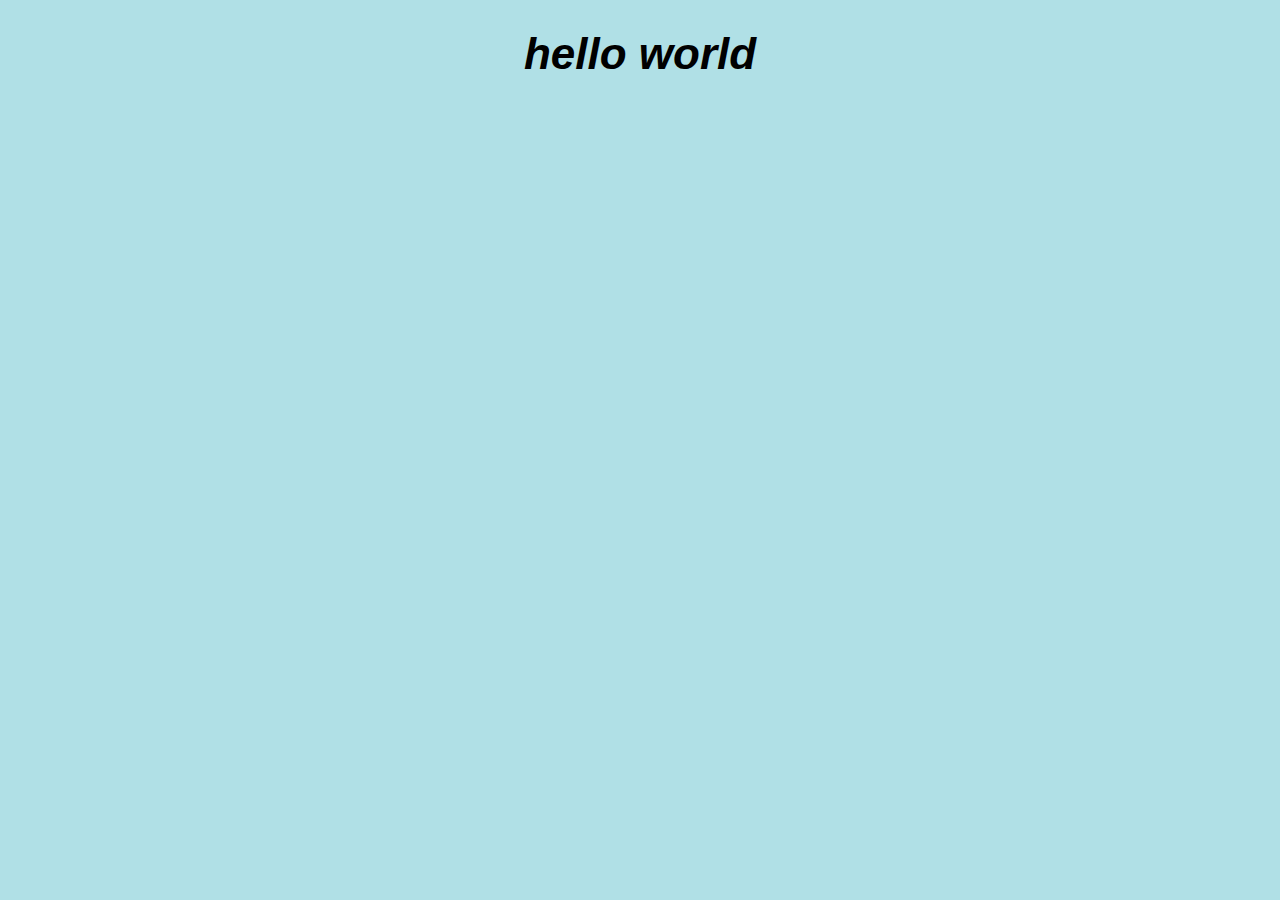
<file: index.html>
<!DOCTYPE html>
<html lang="en">
<head>
    <meta charset="UTF-8">
    <meta name="viewport" content="width=device-width, initial-scale=1.0">
    <meta http-equiv="X-UA-Compatible" content="ie=edge">
    <script src="js/script1.js"></script>
    <script src="js/script2.js"></script>
    <script src="js/app.js"></script>
    <!-- <script src="js/iife.js"></script> -->
    <link rel="stylesheet" href="style.css">
    <title>Coursera Test</title>

<h1>Hello World</h1>
</head>
<body>
    <script>
    // console.log("Right before body closing tag");

    </script>
</body>
</html>
</file>
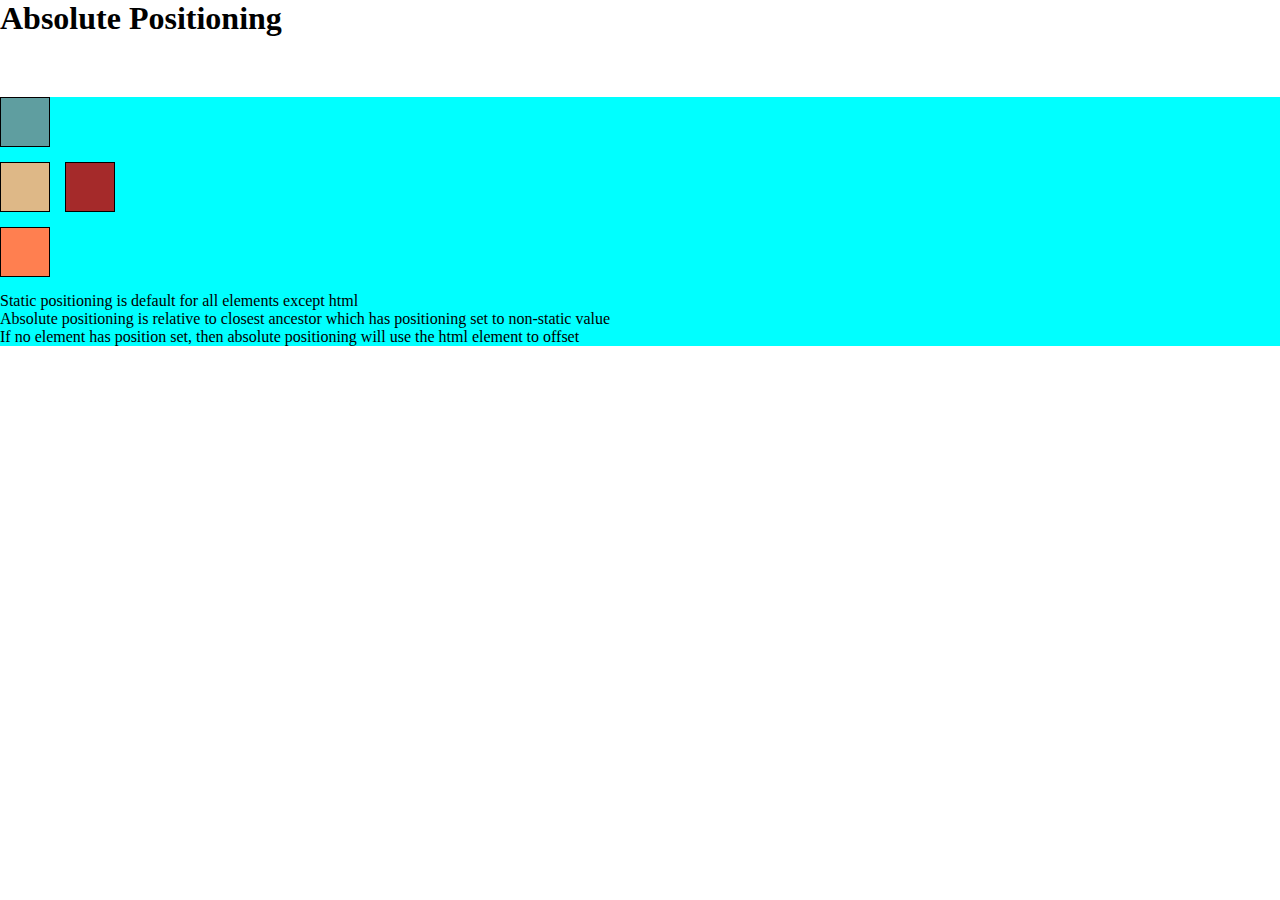
<file: absolute-positioning.html>
<!DOCTYPE html>
<html lang="en">
<head>
    <meta charset="UTF-8">
    <meta name="viewport" content="width=device-width, initial-scale=1.0">
    <meta http-equiv="X-UA-Compatible" content="ie=edge">
    <title>Absolute Positioning</title>
    <style>
    * {
        box-sizing: border-box;
        margin: 0px;
        padding: 0px;
    }
     
    div#container {
        background-color: #00FFFF;
        position: relative;
        top: 60px;
    }
    p {
        border: 1px solid black;
        margin-bottom: 15px;
        height: 50px;
        width: 50px;
    }
    #p1 {
        background-color: #A52A2A;
        position: relative;
        top: 65px;
        left: 65px;
    }
    #p2 {
        background-color: #DEB887;
    }
    #p3 {
        background-color: #5F9EA0;
        position: absolute;
        top: 0px;
        left: 0px;
    }
    #p4 {
        background-color: #FF7F50;
    }
    section {
        clear: left;
    }
    </style>
</head>
<body>
    <h1>Absolute Positioning</h1>
    <div id="container">
        <p id="p1"></p>
        <p id="p2"></p>
        <p id="p3"></p>
        <p id="p4"></p>
        <section>Static positioning is default for all elements except html</section>
        <section>Absolute positioning is relative to closest ancestor which has positioning set to non-static value</section>
        <section>If no element has position set, then absolute positioning will use the html element to offset</section>
    </div>

</body>
</html>
</file>
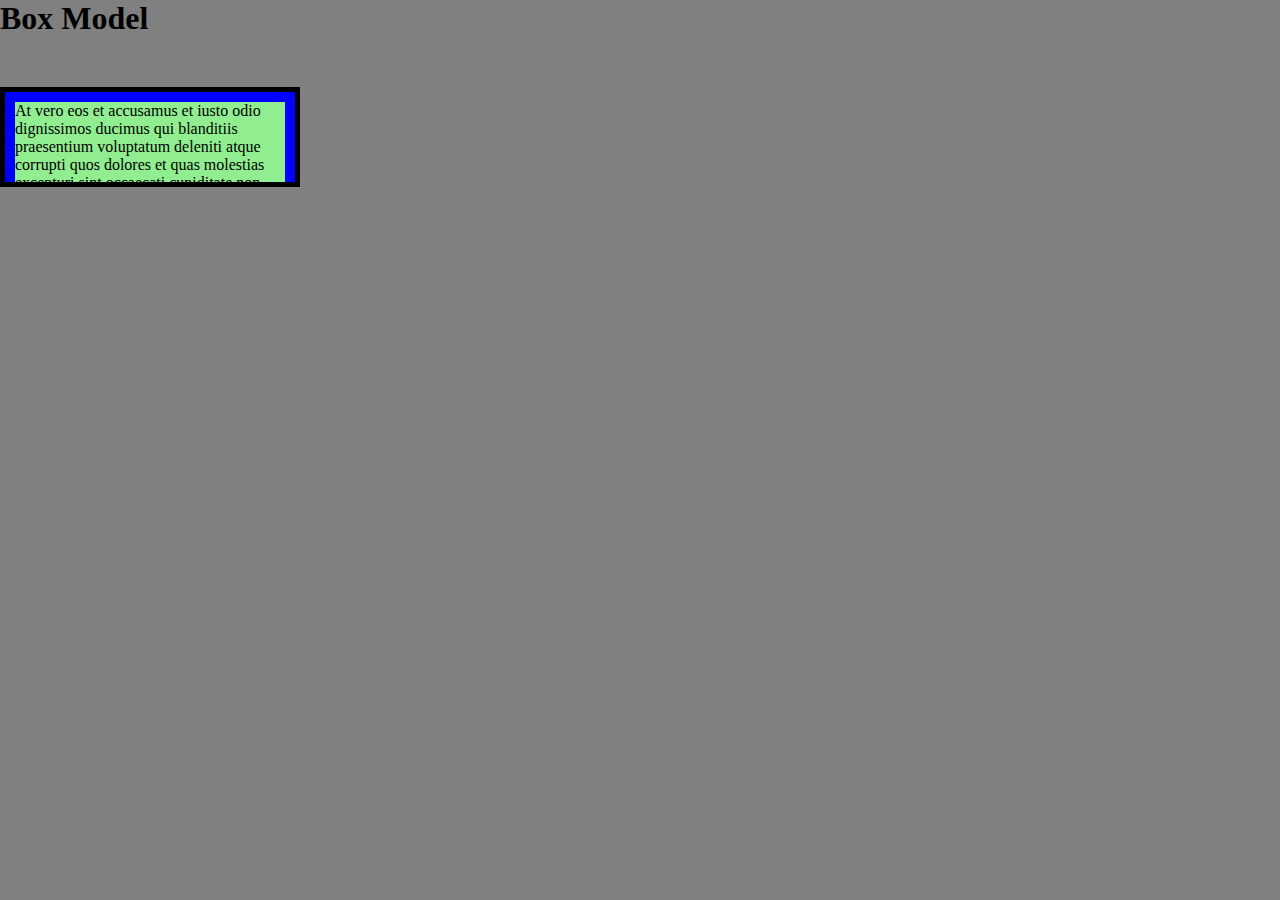
<file: box-model-before.html>
<!DOCTYPE html>
<html lang="en">
<head>
    <meta charset="UTF-8">
    <meta name="viewport" content="width=device-width, initial-scale=1.0">
    <meta http-equiv="X-UA-Compatible" content="ie=edge">
    <title>The Box Model</title>
    <style>
    
    * {
        box-sizing: border-box;
        margin: 0;
        padding: 0;
    }

    body {
        background-color: gray;
    }
    
    #box {
        background-color: blue;
        padding: 10px;
        border: 5px solid black;
        margin-top: 50px;
        width: 300px;
        height: 100px;
        overflow: auto;
    }
    
    #content {
        background-color: #90EE90; //green
    }

    h1 {
        margin-bottom: 30px;
    }
    </style>

</head>
<body>

    <h1>Box Model</h1>
    <div id="box">
        <div id="content">
            At vero eos et accusamus et iusto odio dignissimos ducimus qui blanditiis praesentium voluptatum deleniti atque corrupti quos dolores et quas molestias excepturi sint occaecati cupiditate non provident, similique sunt in culpa qui officia deserunt mollitia animi, id est laborum et dolorum fuga.
        </div>
    </div>

</body>
</html>
</file>
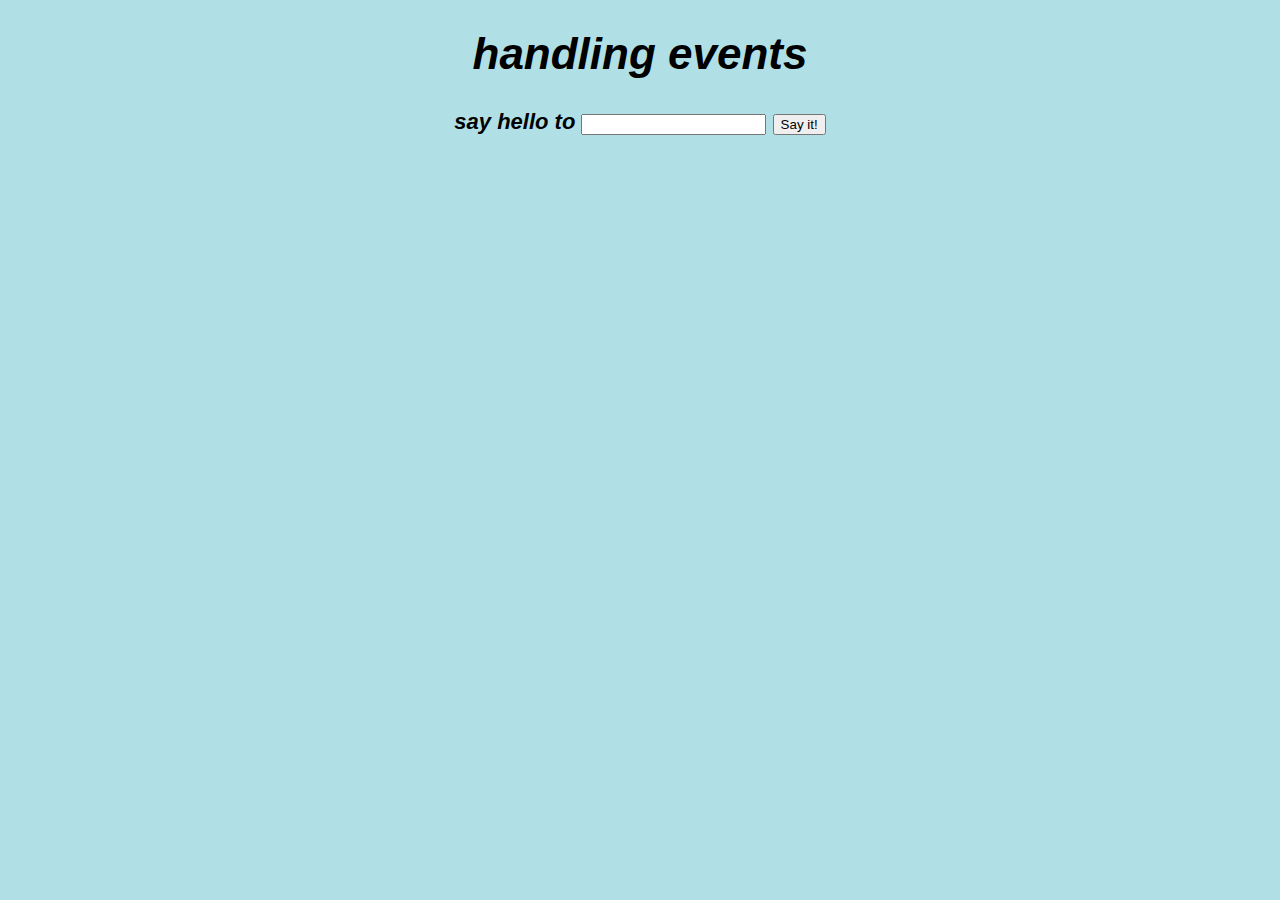
<file: events.html>
<!DOCTYPE html>
<html lang="en">
<head>
    <meta charset="UTF-8">
    <meta name="viewport" content="width=device-width, initial-scale=1.0">
    <meta http-equiv="X-UA-Compatible" content="ie=edge">
    <link rel="stylesheet" href="style.css">
    <title>Handling Events</title>

</head>
<body>
    <h1 id="title">Handling Events</h1>
    <p>
        Say hello to
        <input id="name" type="text">
        <button onclick="sayHello();">
            Say it!
        </button>
    </p>

    <div id="content"></div>
    <script src="js/hello_script.js"></script>
</body>
</html>
</file>
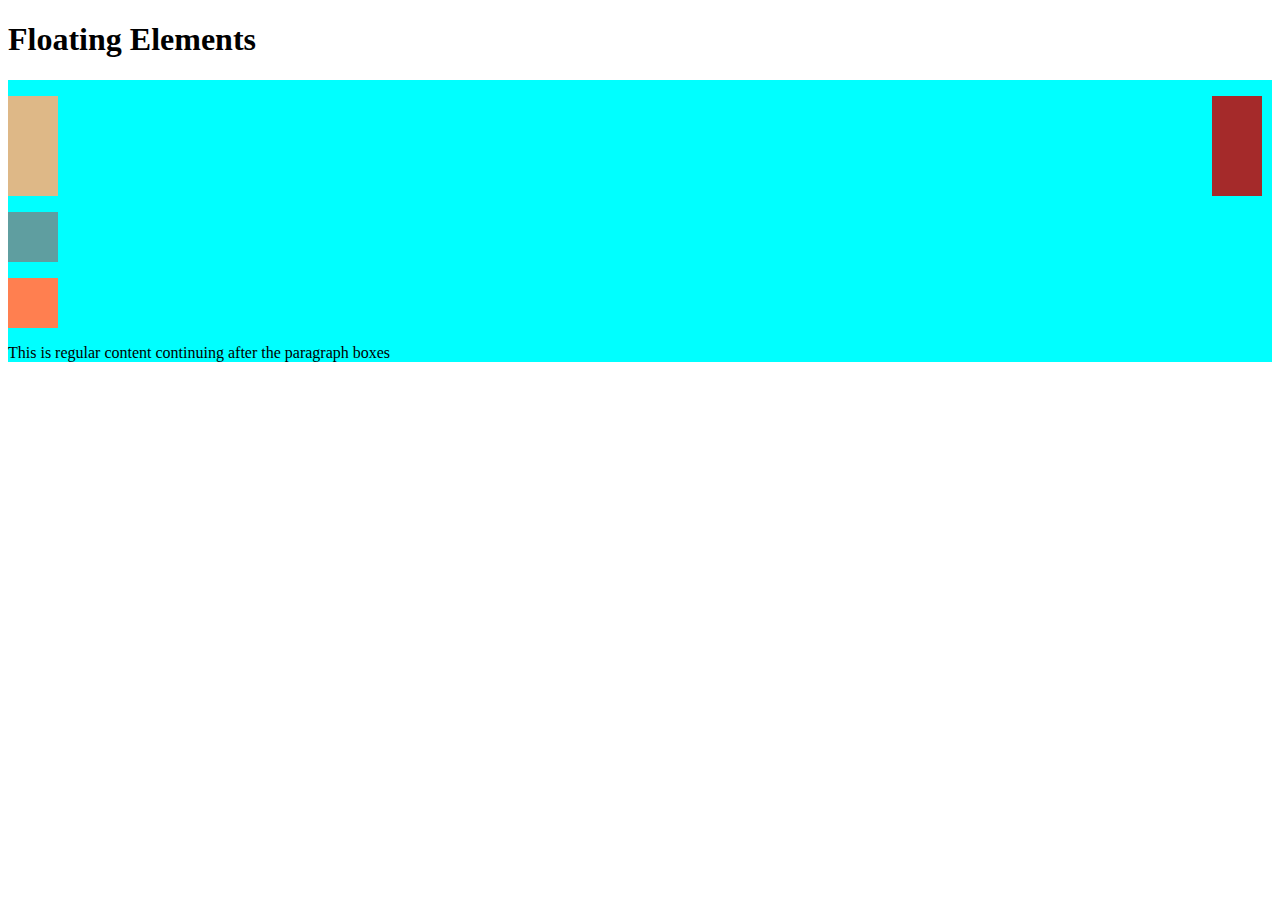
<file: floating.html>
<!DOCTYPE html>
<html lang="en">
<head>
    <meta charset="UTF-8">
    <meta name="viewport" content="width=device-width, initial-scale=1.0">
    <meta http-equiv="X-UA-Compatible" content="ie=edge">
    <title>Floating Elements</title>
    <style>
    div {
        background-color: #00FFFF;
    }
    p {
        width: 50px;
        height: 50px;
        border: 1px slid black;
        margin-right: 10px;
    }
    #p1 {
        background-color: #A52A2A;
        float: right;
        height: 100px;
    }
    #p2 {
        background-color: #DEB887;
        float: left;
        height: 100px;
    }
    #p3 {
        background-color: #5F9EA0;
        clear: both;
    }
    #p4 {
        background-color: #FF7F50;
    }
    section {
        clear: left;
    }
    </style>
</head>
<body>
    <h1>Floating Elements</h1>
    <div>
        <p id="p1"></p>
        <p id="p2"></p>
        <p id="p3"></p>
        <p id="p4"></p>
        <section>This is regular content continuing after the paragraph boxes</section>
    </div>

</body>
</html>
</file>
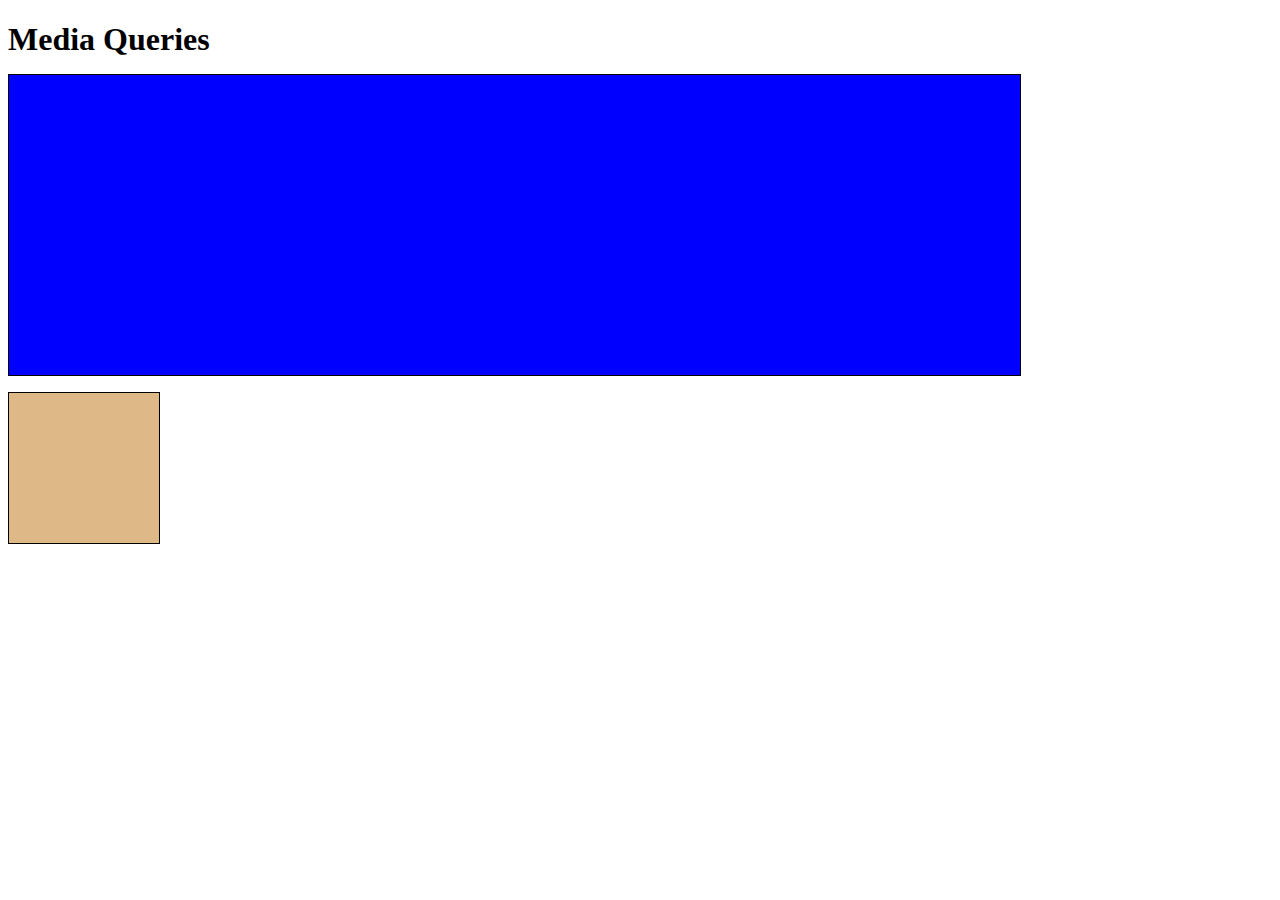
<file: media-queries.html>
<!DOCTYPE html>
<html lang="en">
<head>
    <meta charset="UTF-8">
    <meta name="viewport" content="width=device-width, initial-scale=1.0">
    <meta http-equiv="X-UA-Compatible" content="ie=edge">
    <title>Media Queries</title>
    <style>
        /*************** Base styles ***************/
        h1 {
            margin-bottom: 15px;
        }

        p {
            border: 1px solid black;
            margin-bottom: 15px;
        }
        #p1 {
            background-color: #A52A2A;
            width: 300px;
            height: 300px;
        }
        #p2 {
            background-color: #DEB887;
            width: 50px;
            height: 50px;
        }

        /*************** Large devices only***************/
        @media (min-width: 1200px) {
            #p1 {
                width: 80%;
                background-color: blue;
            }
            #p2 {
                width: 150px;
                height: 150px;
            }
        }

        /*************** Medium devices only***************/
        @media (min-width: 992px) and (max-width: 1199px) {
            #p1 {
                width: 50%;
                background-color: green;
            }
            #p2 {
                width: 100px;
                height: 100px;
            }
        }

    </style>
</head>
<body>
    <h1>Media Queries</h1>
    <p id="p1"></p>
    <p id="p2"></p>

</body>
</html>
</file>
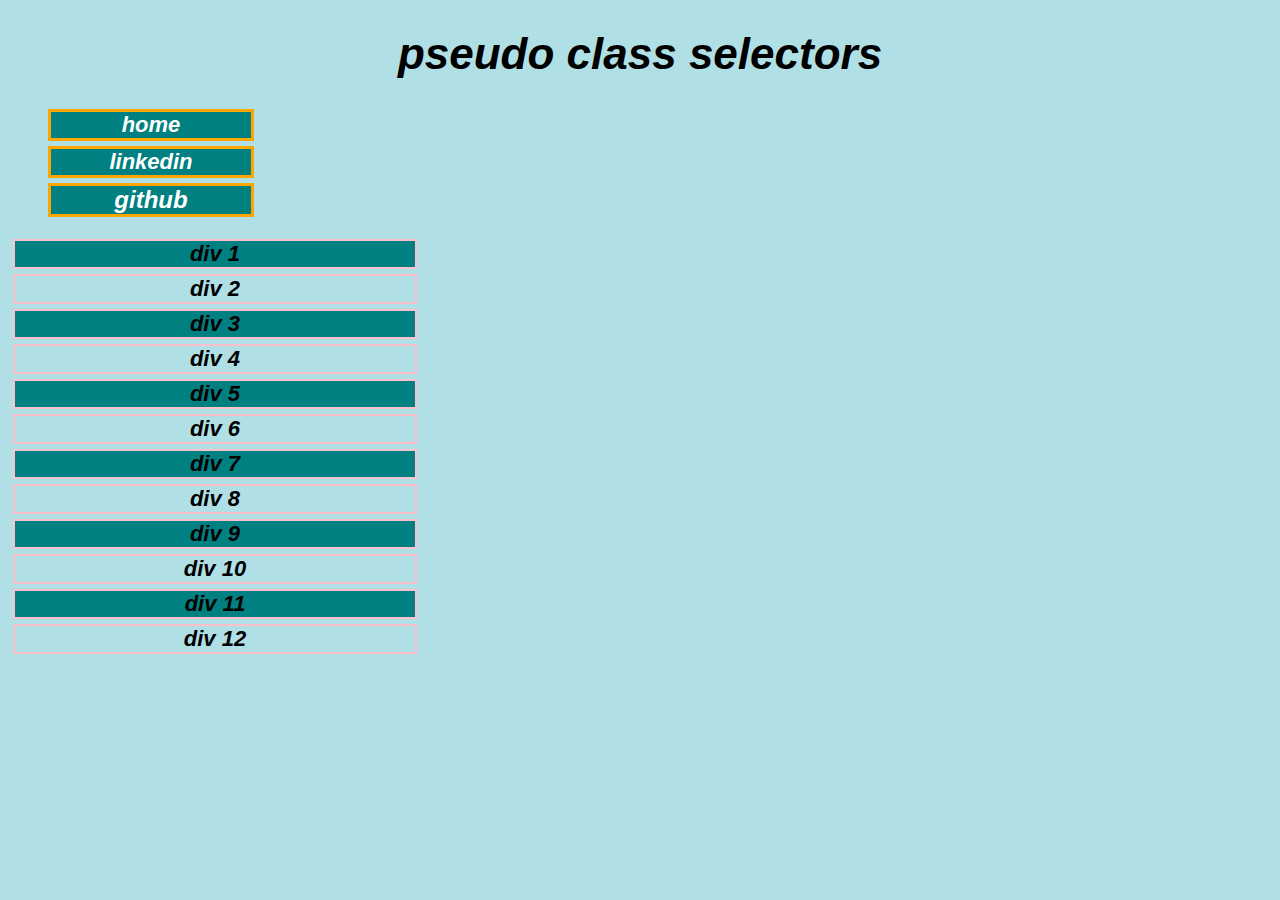
<file: pseudo-selectors.html>
<!DOCTYPE html>
<html lang="en">
<head>
    <meta charset="UTF-8">
    <meta name="viewport" content="width=device-width, initial-scale=1.0">
    <meta http-equiv="X-UA-Compatible" content="ie=edge">
    <link rel="stylesheet" href="style.css">
    <title>Pseudo Class Selectors</title>
<style>
header li {
    list-style: none;
}
a:link, a:visited {
    text-decoration: none;
    background-color: teal;
    border: 3px solid orange;
    color: white;
    display: block;
    width: 200px;
    text-align: center;
    margin-bottom: 5px;
}

a:hover, a:active {
    background-color: rgb(0, 102, 255);
    color: yellow;
}

header li:nth-child(3) {
    font-size: 24px;
}

section div:nth-child(odd) {
    background-color: teal;
}

section div:nth-child(even):hover {
    background-color: maroon;
    cursor: crosshair;
}

section div {
    width: 400px;
    border: 2px solid pink;
    margin: 5px;
}
</style>
</head>
<body>
<h1>Pseudo Class Selectors</h1>

<header>
    <ul>
        <li><a href="/">Home</a></li>
        <li><a href="https://www.linkedin.com/in/leon-lei-68488130" target="_blank">Linkedin</a></li>
        <li><a href="https://github.com/leon-lei" target="_blank">Github</a></li>
    </ul>
</header>
<section>
    <div>DIV 1</div>
    <div>DIV 2</div>
    <div>DIV 3</div>
    <div>DIV 4</div>
    <div>DIV 5</div>
    <div>DIV 6</div>
    <div>DIV 7</div>
    <div>DIV 8</div>
    <div>DIV 9</div>
    <div>DIV 10</div>
    <div>DIV 11</div>
    <div>DIV 12</div>
</section>

</body>
</html>
</file>
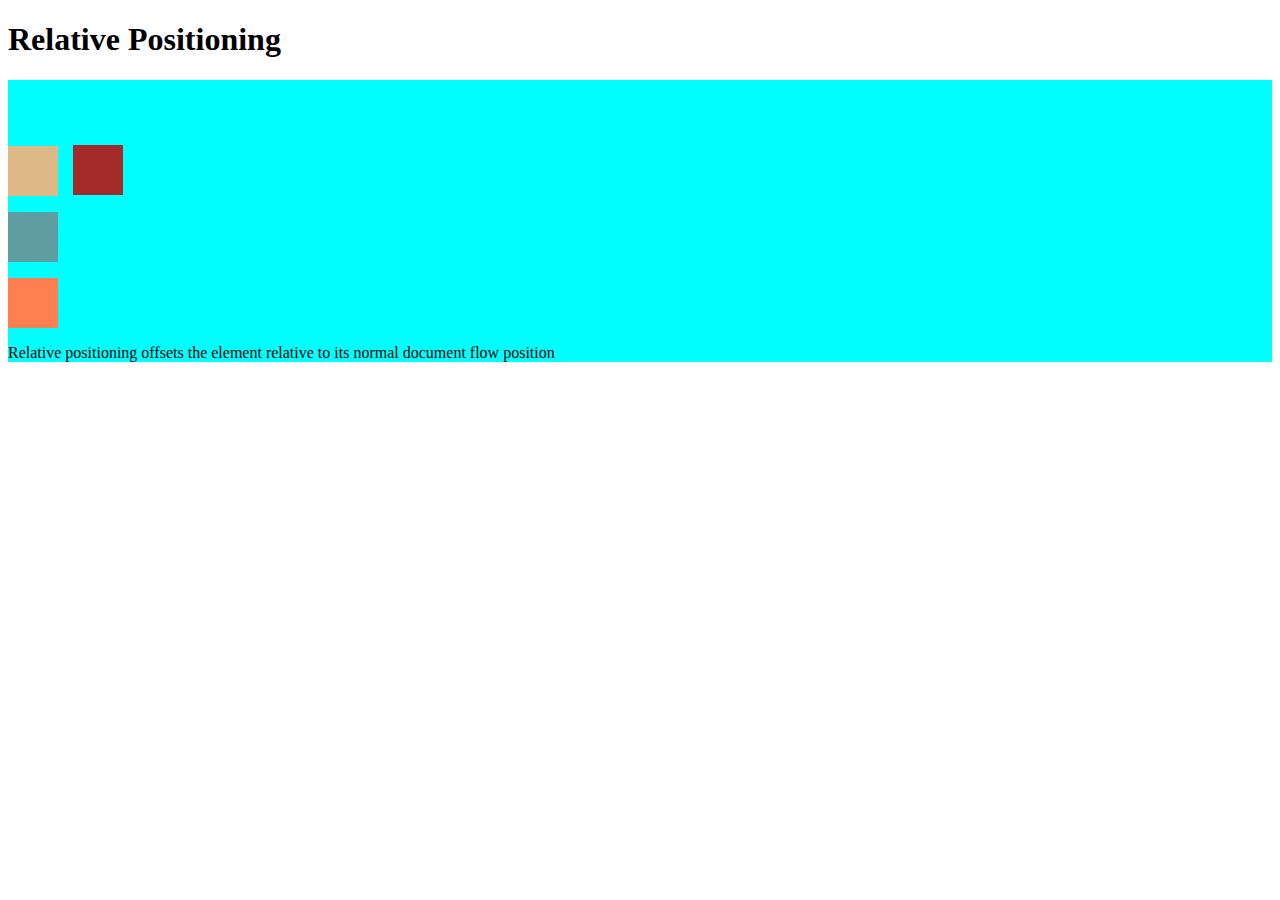
<file: relative-positioning.html>
<!DOCTYPE html>
<html lang="en">
<head>
    <meta charset="UTF-8">
    <meta name="viewport" content="width=device-width, initial-scale=1.0">
    <meta http-equiv="X-UA-Compatible" content="ie=edge">
    <title>Relative Positioning</title>
    <style>
    div {
        background-color: #00FFFF;
    }
    p {
        border: 1px slid black;
        margin-right: 10px;
        height: 50px;
        width: 50px;
    }
    #p1 {
        background-color: #A52A2A;
        position: relative;
        top: 65px;
        left: 65px;
    }
    #p2 {
        background-color: #DEB887;
    }
    #p3 {
        background-color: #5F9EA0;
    }
    #p4 {
        background-color: #FF7F50;
    }
    section {
        clear: left;
    }
    </style>
</head>
<body>
    <h1>Relative Positioning</h1>
    <div>
        <p id="p1"></p>
        <p id="p2"></p>
        <p id="p3"></p>
        <p id="p4"></p>
        <section>Relative positioning offsets the element relative to its normal document flow position</section>
    </div>

</body>
</html>
</file>
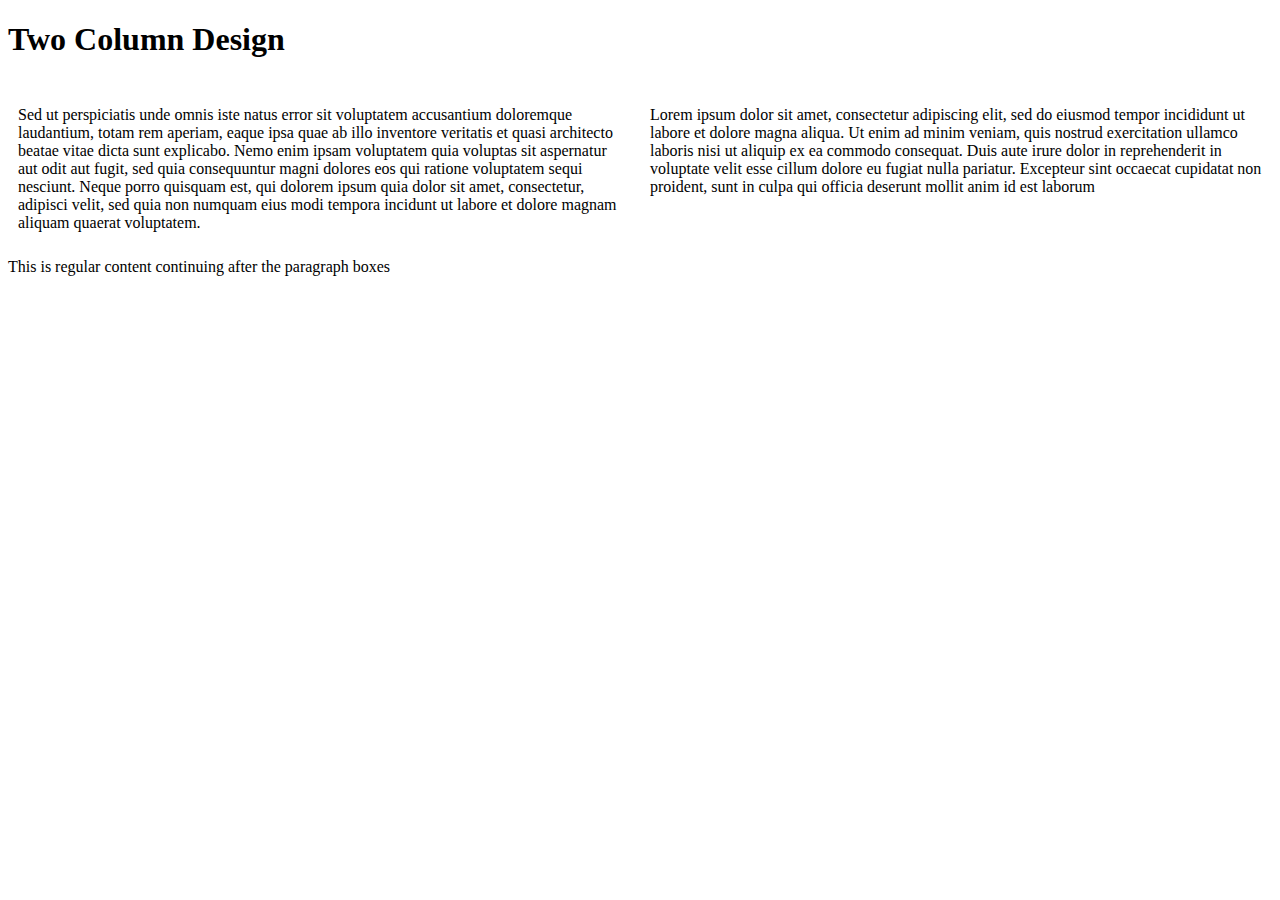
<file: two-columns.html>
<!DOCTYPE html>
<html lang="en">
<head>
    <meta charset="UTF-8">
    <meta name="viewport" content="width=device-width, initial-scale=1.0">
    <meta http-equiv="X-UA-Compatible" content="ie=edge">
    <title>Two Column Design</title>
    <style>

    * {
        box-sizing: border-box;
    }
    div {
        /* background-color: lightblue; */
    }
    p {
        width: 50%;
        /* border: 1px solid black; */
        float: left;
        padding: 10px;
    }
    #p1 {
        /* background-color: teal; */
    }
    #p2 {
        /* background-color: maroon; */
    }
    section {
        clear: left;
    }

    </style>
</head>
<body>
    <h1>Two Column Design</h1>
    <div>
        <p id="p1">
            Sed ut perspiciatis unde omnis iste natus error sit voluptatem accusantium doloremque laudantium, totam rem aperiam, eaque ipsa quae ab illo inventore veritatis et quasi architecto beatae vitae dicta sunt explicabo. Nemo enim ipsam voluptatem quia voluptas sit aspernatur aut odit aut fugit, sed quia consequuntur magni dolores eos qui ratione voluptatem sequi nesciunt. Neque porro quisquam est, qui dolorem ipsum quia dolor sit amet, consectetur, adipisci velit, sed quia non numquam eius modi tempora incidunt ut labore et dolore magnam aliquam quaerat voluptatem.  
        </p>
        <p id="p2">
            Lorem ipsum dolor sit amet, consectetur adipiscing elit, sed do eiusmod tempor incididunt ut labore et dolore magna aliqua. Ut enim ad minim veniam, quis nostrud exercitation ullamco laboris nisi ut aliquip ex ea commodo consequat. Duis aute irure dolor in reprehenderit in voluptate velit esse cillum dolore eu fugiat nulla pariatur. Excepteur sint occaecat cupidatat non proident, sunt in culpa qui officia deserunt mollit anim id est laborum
        </p>
        <section>This is regular content continuing after the paragraph boxes</section>
    </div>
</body>
</html>
</file>
<file: style.css>
body {
    background-color: powderblue;
    font-size: 120%;
    font-family: Arial, Helvetica, sans-serif;
    font-style: italic;
    font-weight: bold;
    font-size: 22px;
    text-transform: lowercase;
    text-align: center;
}
</file>
